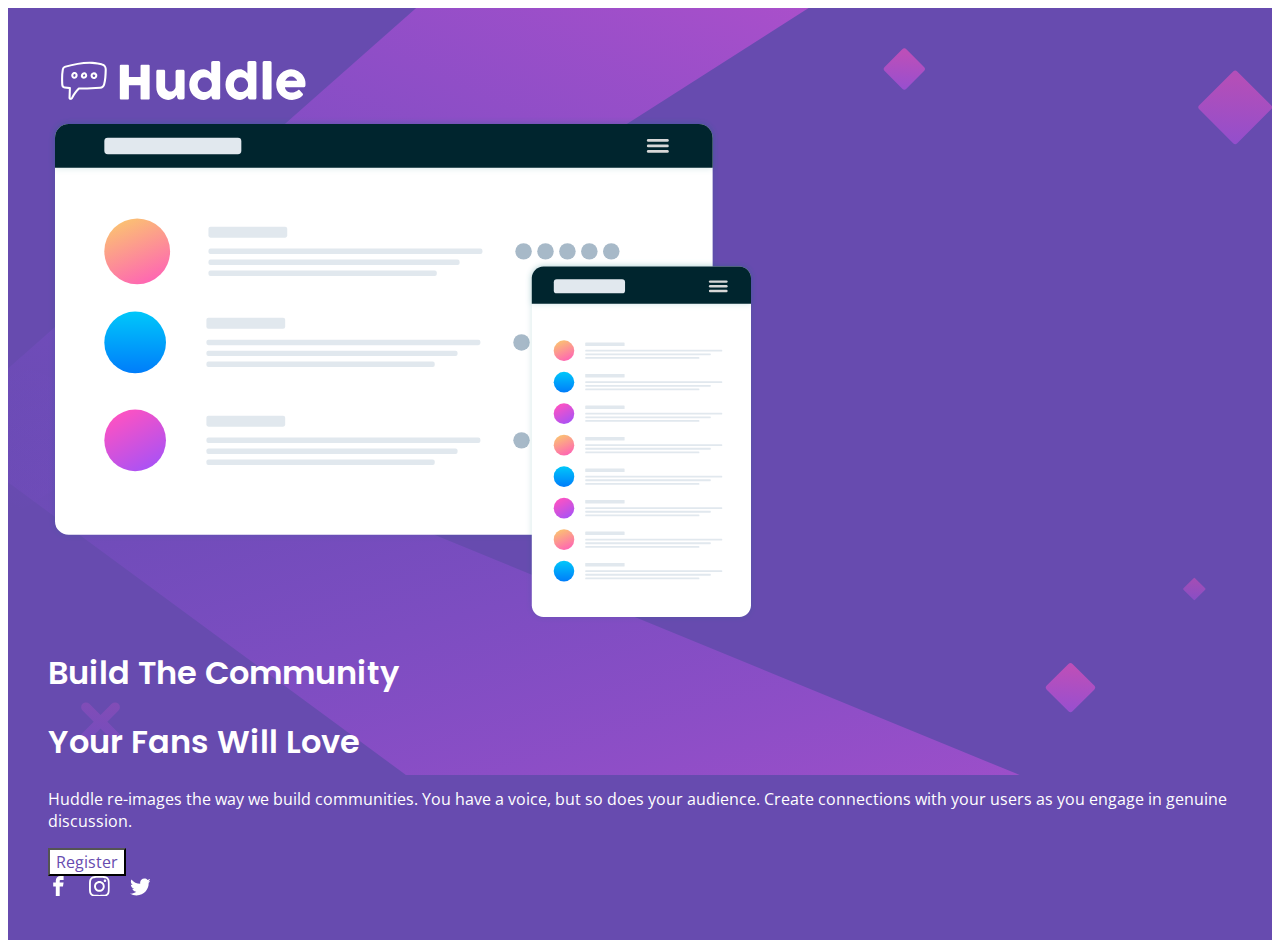
<file: index.html>
<!DOCTYPE html>
<html lang="en">

<head>
    <meta charset="UTF-8">
    <meta http-equiv="X-UA-Compatible" content="IE=edge">
    <meta name="viewport" content="width=device-width, initial-scale=1.0">
    <title>Huddle landing page</title>
    <link rel="preconnect" href="https://fonts.googleapis.com">
    <link rel="preconnect" href="https://fonts.gstatic.com" crossorigin>
    <link href="https://fonts.googleapis.com/css2?family=Poppins:wght@400;600&family=Raleway:wght@800&display=swap"
        rel="stylesheet">
    <link href="https://cdn.jsdelivr.net/npm/bootstrap@5.2.0-beta1/dist/css/bootstrap.min.css" rel="stylesheet"
        integrity="sha384-0evHe/X+R7YkIZDRvuzKMRqM+OrBnVFBL6DOitfPri4tjfHxaWutUpFmBp4vmVor" crossorigin="anonymous">
    <link
        href="https://fonts.googleapis.com/css2?family=Open+Sans&family=Poppins:wght@600&family=Raleway:wght@800&display=swap"
        rel="stylesheet">
    <link rel="stylesheet" href="app.css">
</head>

<body>
    <div class="container">
        <div class="row">
            <div class="col-5 col-lg-2 mb-5">
                <img id="logo" class="img-fluid" src="images/logo.svg" alt="logo">
            </div>
        </div>
        <div class="row align-item-center">
            <div class="col-xl-7 col-sm-12">
                <img class="img-fluid" src="images/illustration-mockups.svg" alt="illustrations">
            </div>
            <div class="col-xl-5 col-12 pt-5 pr-xl-3 text-lg-start text-center align-item-center">
                <h1>Build The Community</h1>
                <h1>Your Fans Will Love</h1>
                <div class="my-4 pr-xl-4 px-xl-1 pt-2 text-lg-start text-center align-item-center">
                    <p>
                        Huddle re-images the way we build communities.
                        You have a voice, but so does your audience.
                        Create connections with your users as you engage in genuine discussion.
                    </p>
                    <button class="btn btn-light rounded-5 px-5 py-2 my-3 shadow">Register</button>
                </div>
            </div>


        </div>
        <div class="row m-2">
            <div class="col-sm-12 d-flex justify-content-center justify-content-lg-end ">
                <svg class="icon icon-facebook">
                    <use xlink:href="#icon-facebook"></use>
                </svg>
                <svg class="icon icon-instagram">
                    <use xlink:href="#icon-instagram"></use>
                </svg>
                <svg class="icon icon-twitter">
                    <use xlink:href="#icon-twitter"></use>
                </svg>


                <svg aria-hidden="true" style="position: absolute; width: 0; height: 0; overflow: hidden;" version="1.1"
                    xmlns="http://www.w3.org/2000/svg" xmlns:xlink="http://www.w3.org/1999/xlink">
                    <defs>
                        <symbol id="icon-facebook" viewBox="0 0 32 32">

                            <path
                                d="M19 6h5v-6h-5c-3.86 0-7 3.14-7 7v3h-4v6h4v16h6v-16h5l1-6h-6v-3c0-0.542 0.458-1 1-1z">
                            </path>
                        </symbol>
                        <symbol id="icon-instagram" viewBox="0 0 32 32">
                            <path
                                d="M16 2.881c4.275 0 4.781 0.019 6.462 0.094 1.563 0.069 2.406 0.331 2.969 0.55 0.744 0.288 1.281 0.638 1.837 1.194 0.563 0.563 0.906 1.094 1.2 1.838 0.219 0.563 0.481 1.412 0.55 2.969 0.075 1.688 0.094 2.194 0.094 6.463s-0.019 4.781-0.094 6.463c-0.069 1.563-0.331 2.406-0.55 2.969-0.288 0.744-0.637 1.281-1.194 1.837-0.563 0.563-1.094 0.906-1.837 1.2-0.563 0.219-1.413 0.481-2.969 0.55-1.688 0.075-2.194 0.094-6.463 0.094s-4.781-0.019-6.463-0.094c-1.563-0.069-2.406-0.331-2.969-0.55-0.744-0.288-1.281-0.637-1.838-1.194-0.563-0.563-0.906-1.094-1.2-1.837-0.219-0.563-0.481-1.413-0.55-2.969-0.075-1.688-0.094-2.194-0.094-6.463s0.019-4.781 0.094-6.463c0.069-1.563 0.331-2.406 0.55-2.969 0.288-0.744 0.638-1.281 1.194-1.838 0.563-0.563 1.094-0.906 1.838-1.2 0.563-0.219 1.412-0.481 2.969-0.55 1.681-0.075 2.188-0.094 6.463-0.094zM16 0c-4.344 0-4.887 0.019-6.594 0.094-1.7 0.075-2.869 0.35-3.881 0.744-1.056 0.412-1.95 0.956-2.837 1.85-0.894 0.888-1.438 1.781-1.85 2.831-0.394 1.019-0.669 2.181-0.744 3.881-0.075 1.713-0.094 2.256-0.094 6.6s0.019 4.887 0.094 6.594c0.075 1.7 0.35 2.869 0.744 3.881 0.413 1.056 0.956 1.95 1.85 2.837 0.887 0.887 1.781 1.438 2.831 1.844 1.019 0.394 2.181 0.669 3.881 0.744 1.706 0.075 2.25 0.094 6.594 0.094s4.888-0.019 6.594-0.094c1.7-0.075 2.869-0.35 3.881-0.744 1.050-0.406 1.944-0.956 2.831-1.844s1.438-1.781 1.844-2.831c0.394-1.019 0.669-2.181 0.744-3.881 0.075-1.706 0.094-2.25 0.094-6.594s-0.019-4.887-0.094-6.594c-0.075-1.7-0.35-2.869-0.744-3.881-0.394-1.063-0.938-1.956-1.831-2.844-0.887-0.887-1.781-1.438-2.831-1.844-1.019-0.394-2.181-0.669-3.881-0.744-1.712-0.081-2.256-0.1-6.6-0.1v0z">
                            </path>
                            <path
                                d="M16 7.781c-4.537 0-8.219 3.681-8.219 8.219s3.681 8.219 8.219 8.219 8.219-3.681 8.219-8.219c0-4.537-3.681-8.219-8.219-8.219zM16 21.331c-2.944 0-5.331-2.387-5.331-5.331s2.387-5.331 5.331-5.331c2.944 0 5.331 2.387 5.331 5.331s-2.387 5.331-5.331 5.331z">
                            </path>
                            <path
                                d="M26.462 7.456c0 1.060-0.859 1.919-1.919 1.919s-1.919-0.859-1.919-1.919c0-1.060 0.859-1.919 1.919-1.919s1.919 0.859 1.919 1.919z">
                            </path>
                        </symbol>
                        <symbol id="icon-twitter" viewBox="0 0 32 32">
                            <path
                                d="M32 7.075c-1.175 0.525-2.444 0.875-3.769 1.031 1.356-0.813 2.394-2.1 2.887-3.631-1.269 0.75-2.675 1.3-4.169 1.594-1.2-1.275-2.906-2.069-4.794-2.069-3.625 0-6.563 2.938-6.563 6.563 0 0.512 0.056 1.012 0.169 1.494-5.456-0.275-10.294-2.888-13.531-6.862-0.563 0.969-0.887 2.1-0.887 3.3 0 2.275 1.156 4.287 2.919 5.463-1.075-0.031-2.087-0.331-2.975-0.819 0 0.025 0 0.056 0 0.081 0 3.181 2.263 5.838 5.269 6.437-0.55 0.15-1.131 0.231-1.731 0.231-0.425 0-0.831-0.044-1.237-0.119 0.838 2.606 3.263 4.506 6.131 4.563-2.25 1.762-5.075 2.813-8.156 2.813-0.531 0-1.050-0.031-1.569-0.094 2.913 1.869 6.362 2.95 10.069 2.95 12.075 0 18.681-10.006 18.681-18.681 0-0.287-0.006-0.569-0.019-0.85 1.281-0.919 2.394-2.075 3.275-3.394z">
                            </path>
                        </symbol>
                    </defs>
                </svg>

                <!-- <a href="https://twitter.com/"><img id="icon" class="img-fluid mx-xl-1" src="images/IconTwitter.svg"
                        alt="twitter"></a>
                <a href="https://www.facebook.com/"><img id="icon" class="img-fluid mx-xl-1" src="images/IconFb.svg"
                        alt="facebook"></a>
                <a href="https://www.instagram.com/?hl=en"><img id="icon" class="img-fluid mx-xl-1"
                        src="images/IconIG.svg" alt="instagram"></a> -->
            </div>
        </div>
    </div>
    <script src="https://cdn.jsdelivr.net/npm/bootstrap@5.2.0-beta1/dist/js/bootstrap.bundle.min.js"
        integrity="sha384-pprn3073KE6tl6bjs2QrFaJGz5/SUsLqktiwsUTF55Jfv3qYSDhgCecCxMW52nD2"
        crossorigin="anonymous"></script>
    <script src="https://cdn.jsdelivr.net/npm/@popperjs/core@2.11.5/dist/umd/popper.min.js"
        integrity="sha384-Xe+8cL9oJa6tN/veChSP7q+mnSPaj5Bcu9mPX5F5xIGE0DVittaqT5lorf0EI7Vk"
        crossorigin="anonymous"></script>
    <script src="https://cdn.jsdelivr.net/npm/bootstrap@5.2.0-beta1/dist/js/bootstrap.min.js"
        integrity="sha384-kjU+l4N0Yf4ZOJErLsIcvOU2qSb74wXpOhqTvwVx3OElZRweTnQ6d31fXEoRD1Jy"
        crossorigin="anonymous"></script>
</body>

</html>
</file>
<file: app.css>
.container {
    background-image: url("images/bg-desktop.svg");
    background-color: hsl(257, 40%, 49%);
    background-size: contain;
    background-repeat: no-repeat;
    color: white;
    padding: 2.5rem;
    /* background-color: aliceblue; */
}

h1 {
    font-family: 'Poppins', sans-serif;
    font-weight: 600;
    /* font-family: 'Raleway', sans-serif; */
    font-size: 2rem;
}

p {
    font-family: 'Open Sans', sans-serif;
    font-weight: 400;
    font-size: 1rem;
}

.btn {
    color: hsl(257, 40%, 49%);
    background-color: white;
    font-size: 1rem;
    font-family: 'Open Sans', sans-serif;
}

.btn:hover {
    border-color: hsl(300, 69%, 71%);
    background-color: hsl(300, 69%, 71%);
    color: white;
}


#icon {
    height: 2rem;
    width: 2rem;
}

#icon:hover {
    height: 3rem;
    width: 3rem;
}

.icon {
    display: inline-block;
    margin-right: 1em;
    width: 1.3em;
    height: 1.3em;
    stroke-width: 0;
    stroke: currentColor;
    fill: currentColor;
    transition: all, 0.25s;
}

.icon:hover {
    fill: hsl(300, 69%, 71%);
    stroke: hsl(300, 69%, 71%);
    transform: translateY(-0.25em)
}
</file>
